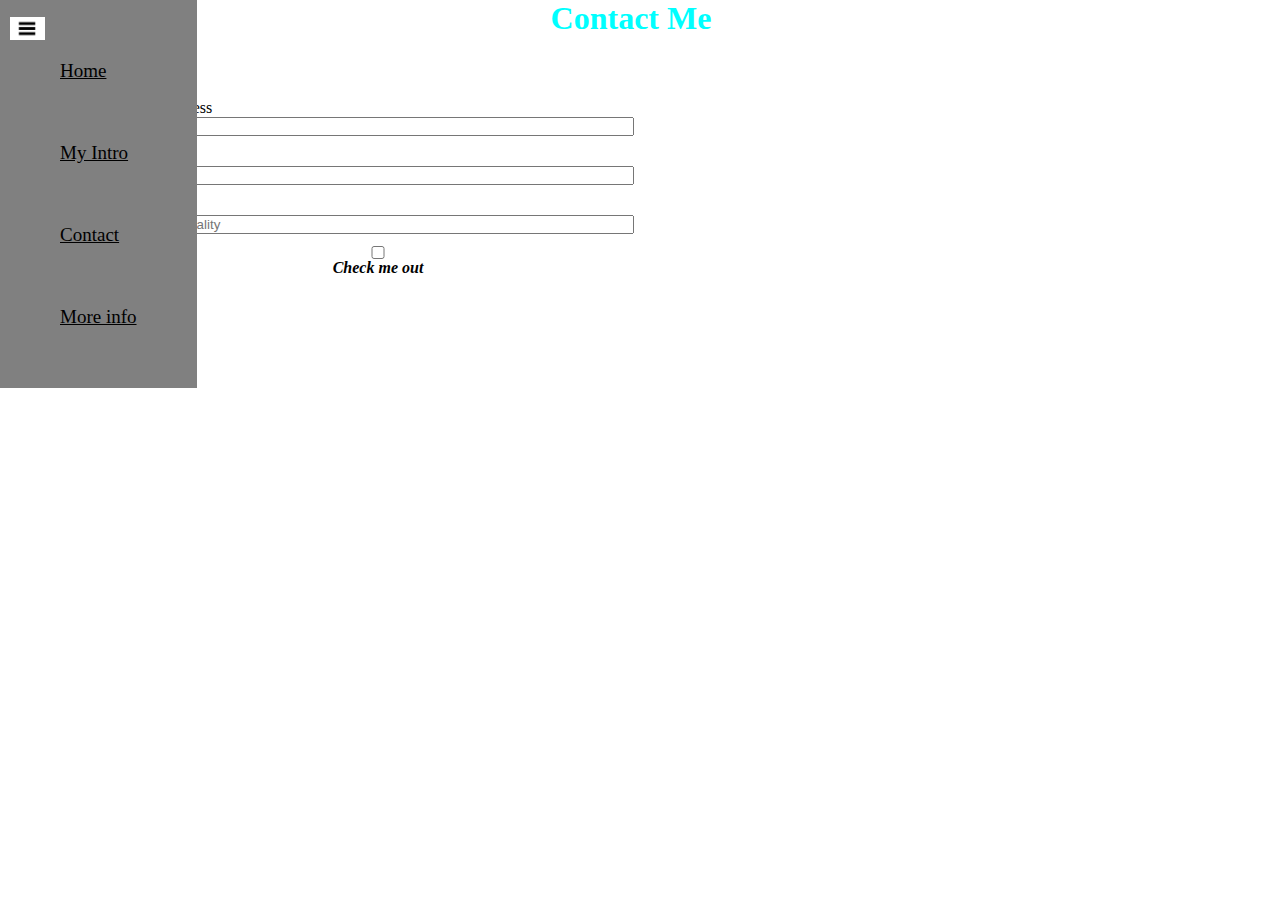
<file: index.html>
<!DOCTYPE html>
<html lang="en">
<head>
    <meta charset="UTF-8">
    <meta http-equiv="X-UA-Compatible" content="IE=edge">
    <meta name="viewport" content="width=device-width, initial-scale=1.0">
    <title>Rushikesh kota: java developer,web developer</title>
    <link rel="stylesheet" href="Styles.css" class="rel">
</head>
<body>
<div class="container">                           
    <div class="slidebar slidebargogo">
        <nav>
            <ul>
                <li><a href="/">Home</a></li>
                <li><a href="MyIntro.html">My Intro</a></li>
                <li><a href="Contact.html">Contact</a></li>
                <li><a href="Moreinfo.html">More info</a></li>
            </ul>
        </nav>
    </div>
    <div class="main">
      <div class="hamberger">
        <img class="ham" src="ham.png" alt="ham pic" width="35">
        <img class="cross" src="cross.png" alt="cross pic" width="23">
      </div>
        <div class="contactform">
          <h1>Contact Me</h1>
            <form>
                  <div class="form-group">
                  <label for="exampleInputEmail1">Email address</label>
                  <input type="email" class="form-control" id="exampleInputEmail1" aria-describedby="emailHelp" placeholder="Enter email">
                </div> 
                <div class="form-group">
                  <label for="exampleInputPassword1">Phone</label>
                  <input type="Phone" class="form-control" id="exampleInputPassword1" placeholder="Phone">
                </div>
                <div class="form-group">
                  <label for="Nationality">Nationality</label>
                  <input type="Nationality" class="form-control" id="examplenationality" placeholder="enter Nationality">
                </div>
              </form>
              <div class="box">
                <input type="checkbox" class="form-check-input" id="exampleCheck1">
                <label class="form-check-label" for="exampleCheck1">Check me out</label>
              </div> 
              <button type="submit" class="btn btn-sm">Submit</button>
        </div>
    </div>
</div>
<script src="script.js">  </script>
</body>
</html>
</file>
<file: Styles.css>
*{
    margin: 0;
    padding: 0;
}
.slidebar
{
    background-color: grey;
    transition: transform 0.3s ease-in;
    position: absolute;
}

.slidebar nav
{
    padding: 30px;
}
.slidebar nav li
{
    font-size: 19px;
    padding: 38px;
    list-style-type: none;
    padding: 30px;
}
.slidebar nav li a
{
    color: black;
}
.main
{
    background-color: white;
    width: 90vw;
}
.container
{
    display: flex;
    height: 100vh;
}
.infocontainer
{
    
    height: 70vh;
    width: 76vw;
    margin: 25vh;
    margin: auto;
    display: flex;
    margin-top: 15vh;
    justify-content: space-around;
}
.Contact 
{
    /* background-color:rgb(161, 156, 156); */
    height: 70vh;
    width: 76vw;
    margin: 25vh;
    margin: auto;
    display: flex;
    margin-top: 15vh;
    justify-content: end; 
}
.devpic img
{
    height: 70vh;
}
.devinfo
{
    display: flex;
    flex-direction: column;
    justify-content: center;
    margin: 182px 22px;
    font-size: 20px;
}
.hello{
    font-size: 3em;
}
.name{
    font-size: 2.5em;
    font-weight: bold;
}
.about{
    font-size: 2em;
}
.moreabout
{
    font-size: 2em;
    margin-top: 20px;
}
.btn
{
    margin-top: 30px;
    color: blue;
    font-size: 16px;
    padding: 5px;
}
.btn-sm:hover{
    background-color: blue;
    color: white;
    padding: 5px;
    margin: 10px;
    cursor: pointer;
}
.btn :hover{
    background-color: blue;
    color: white;
    padding: 5px;
    margin: 10px;
    cursor: pointer;
}
.contactform h1
{
   font-family: italic;
   color: aqua;
   text-align: center;
   padding-bottom: 50px;
}
.contactform
{
    padding-left: 20px;
    margin-left: 90px;
}
.contactform div
{
    margin: 12px;
    display: flex;
flex-direction: column;
width: 40vw;
}
.box
{
    text-align: center;
    font-style: italic;
    font-weight: bold;
}
.Moreinfo
{
    margin-top: 122px;
    margin-left: 150px;
}
.Moreinfo h2
{
    margin-top: 10px;
}
.slidebargo
    {
        transform: translate(-450px,0px);
        position: absolute;
    }
.hamberger
{
        position: absolute;
        cursor: pointer;
        left: 10px;
        top: 10px;
        margin-top: 7px;
}
.cross
{
    margin-left: 116px;
}
@media (max-width:1100px)
{
    .devinfo
    {
        margin: 488px -5px;
        margin-left: 37px;
    }
    .devpic
    {
        display: none;
    }
    .Moreinfo
    {
        margin-top: 80px;
        margin-left: 86px;
    }
    .hello
    {
        margin: -12px -95px;
        margin-left: 3px;
    }
    /* .devinfo,.Moreinfo,.Contact,.container,.infocontainer,.Certifications,.contactform
    {
        margin: 20px 8px;
    } */
    /* .slidebar
    {
        transform: translate(-450px,0px);
        position: absolute;
    } */
}
</file>
